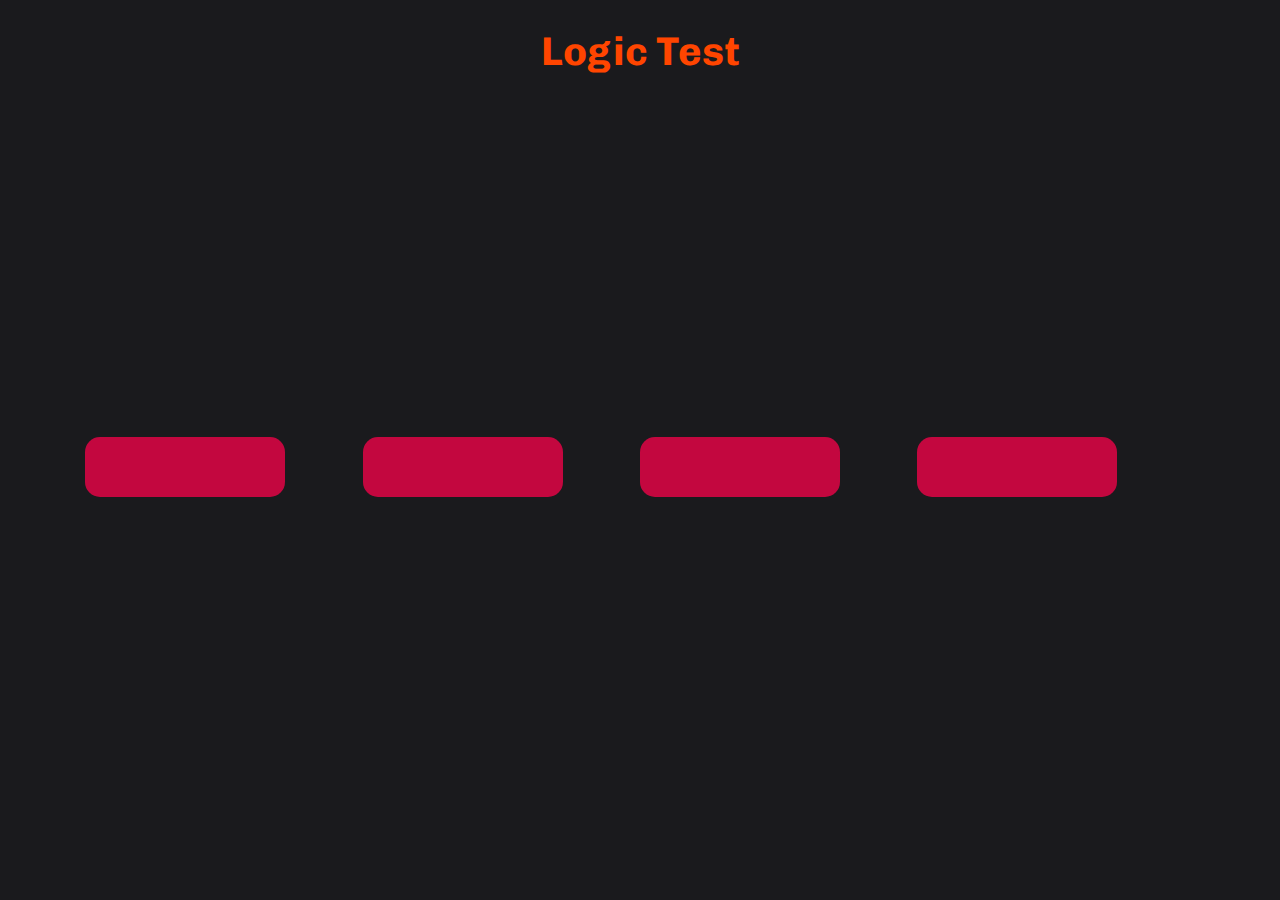
<file: trivia/index.html>
<!DOCTYPE html>
<html lang="en">
<head>
    <meta charset="UTF-8">
    <meta name="viewport" content="width=device-width, initial-scale=1.0">
    <link rel="preconnect" href="https://fonts.gstatic.com">
    <link href="https://fonts.googleapis.com/css2?family=Chivo:wght@300&display=swap" rel="stylesheet">
    <link rel="stylesheet" href="styles.css">
    <script src="http://code.jquery.com/jquery-3.5.1.js" integrity="sha256-QWo7LDvxbWT2tbbQ97B53yJnYU3WhH/C8ycbRAkjPDc=" crossorigin="anonymous"></script>
    <script defer src="script.js"></script>
    <title>Document</title>
</head>
<body>
    <h1> Logic Test </h1>
    <p id= "question"></p>
    <div>
    <button class = "buttons" id = "a"></button>
    <button class = "buttons" id = "b"></button>
    <button  class = "buttons" id = "c"></button>
    <button class = "buttons" id = "d"></button>
    <p id = "correct-answer"> </p>
</div>

<div id = "scores">
    <div id= "player1"></div>
    <div id= "player2"></div>

</div>
</body>
</html>
</file>
<file: trivia/styles.css>
body {
    background: #1A1A1D;
    font-family: 'Chivo';
}
h1{
    color: orangered;
    display: flex;
    justify-content: center;
    height: 20vh;
    font-size: 40px;
}

p{
    color: orangered;
    height: 20vh;
    display: flex;
    justify-content: center;
    font-size: 23px;

}
div {
    
    display: flex;
    justify-content: center;
    justify-content: space-evenly;
    
}

button {
    border-radius: 15px;
    padding: 15px;
    background: #C3073F;
    border: #C3073F;
    height: 60px;
    width: 200px;
    color: #1A1A1D;
    font-family: 'Chivo';
    /* font weight not working */
    font-weight: bold;
}
</file>
